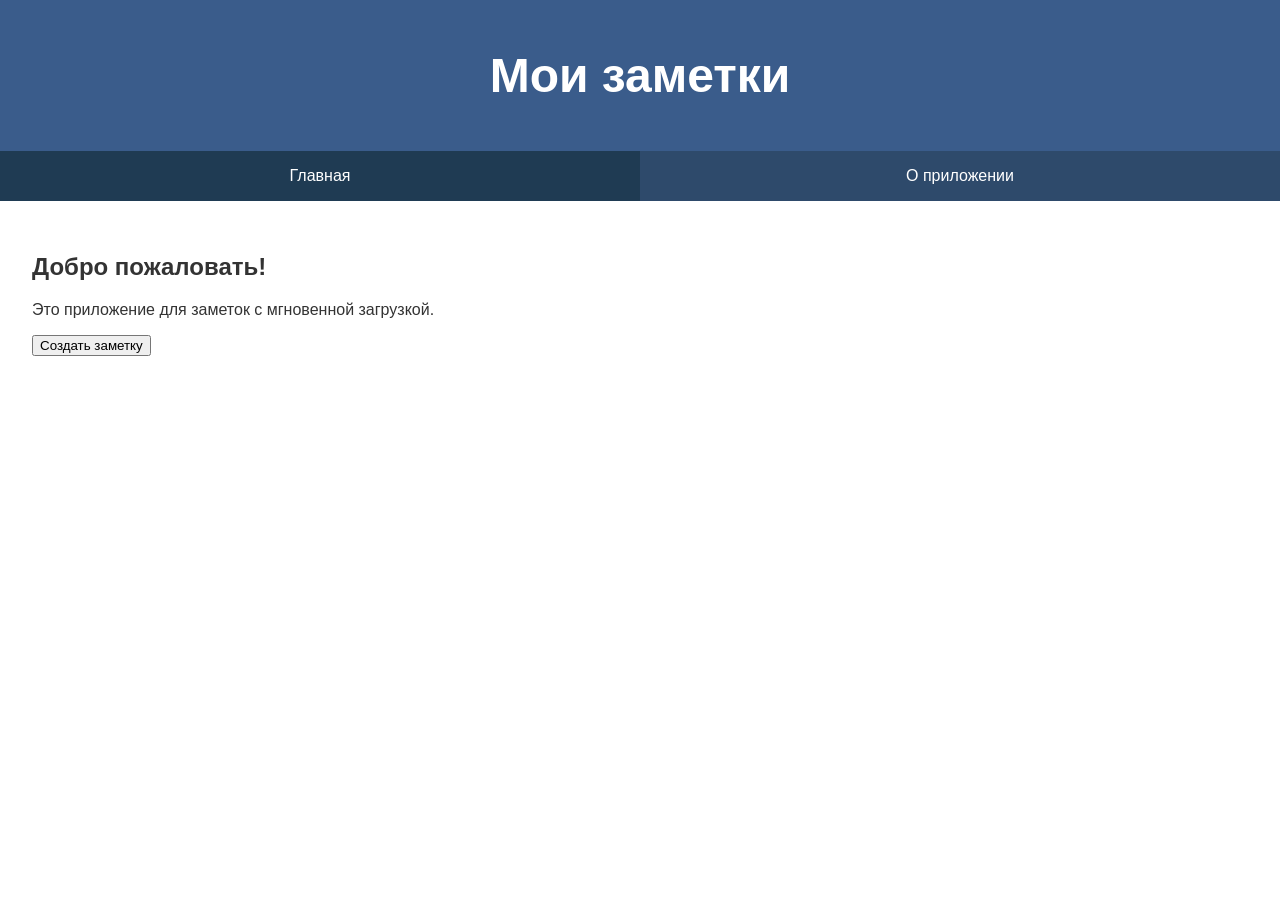
<file: index.html>
<!DOCTYPE html>
<html lang="ru">
<head>
    <meta charset="UTF-8">
    <meta name="viewport" content="width=device-width, initial-scale=1.0">
    <title>Мои заметки</title>
    <link rel="stylesheet" href="styles.css">
    <link rel="manifest" href="manifest.json">
    <meta name="theme-color" content="#4a76a8">
</head>
<body>
<div class="app-shell">
    <header class="app-header">
        <h1>Мои заметки</h1>
    </header>
    <nav class="app-nav">
        <button id="home-btn" class="nav-btn active">Главная</button>
        <button id="about-btn" class="nav-btn">О приложении</button>
    </nav>
    <main id="app-content" class="app-main">

    </main>
</div>
<script src="app.js"></script>
</body>
</html>
</file>
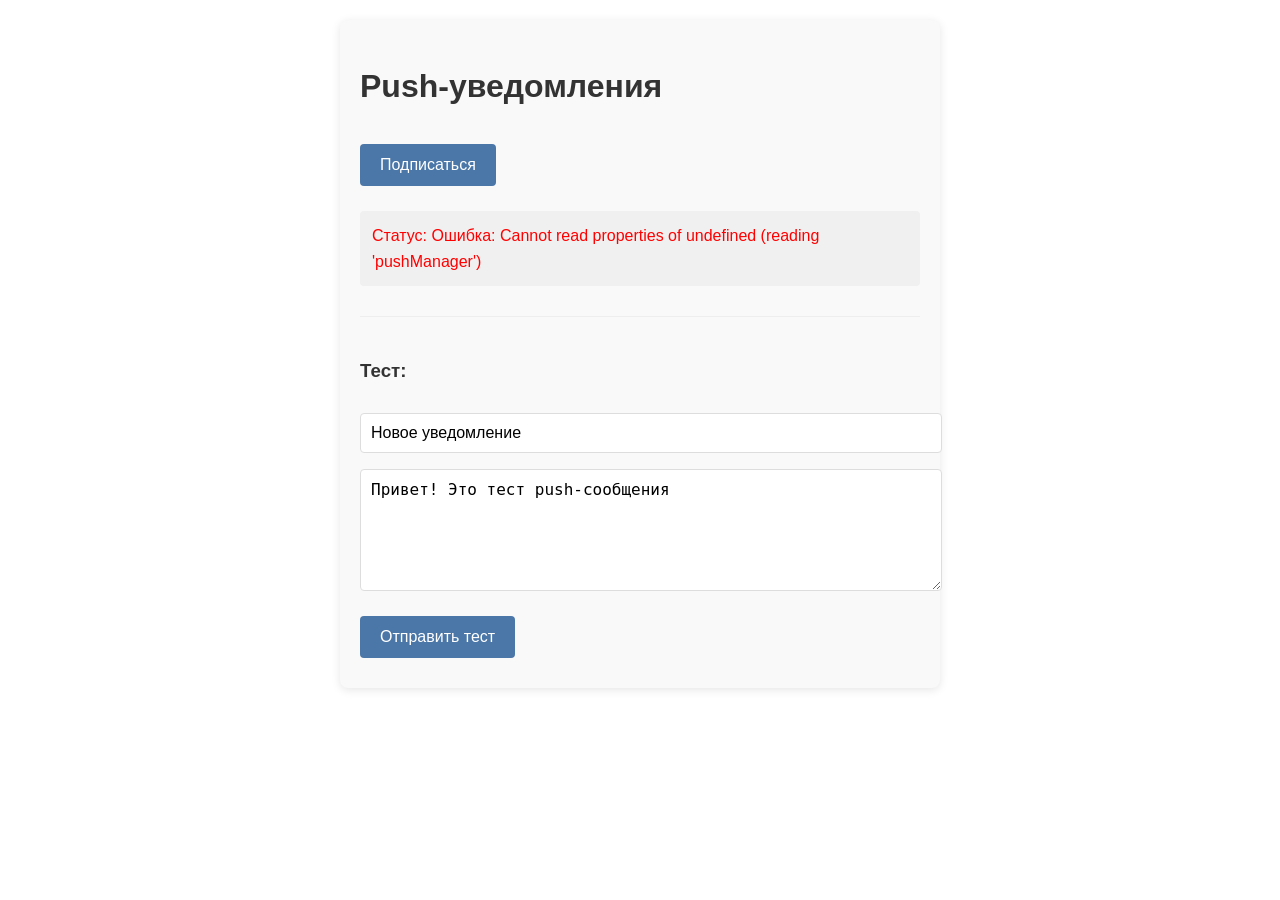
<file: pwa-push-demo/client/index.html>
<!DOCTYPE html>
<html lang="ru">
<head>
    <meta charset="UTF-8">
    <meta name="viewport" content="width=device-width, initial-scale=1.0">
    <title>Push Demo</title>
    <link rel="stylesheet" href="styles.css">
    <link rel="manifest" href="/manifest.json">
    <meta name="theme-color" content="#4a76a8">
</head>
<body>
<div class="container">
    <h1>Push-уведомления</h1>
    <button id="subscribeBtn">Подписаться</button>
    <div id="status">Статус: проверка...</div>
    <div class="send-box">
        <h3>Тест:</h3>
        <input type="text" id="titleInput" value="Новое уведомление">
        <textarea id="bodyInput">Привет! Это тест push-сообщения</textarea>
        <button id="sendBtn">Отправить тест</button>
    </div>
</div>
<script src="app.js"></script>
</body>
</html>
</file>
<file: styles.css>
body {
    font-family: 'Segoe UI', sans-serif;
    margin: 0;
    padding: 0;
    background-color: #fafafa;
    font-size: 16px;
}

.app-shell {
    display: flex;
    flex-direction: column;
    min-height: 100vh;
}

.app-header {
    background-color: #3a5c8b;
    color: white;
    padding: 1rem;
    text-align: center;
    font-size: 1.5rem;
}

.app-nav {
    display: flex;
    background-color: #2e4a6b;
}

.nav-btn {
    flex: 1;
    padding: 1rem;
    border: none;
    background: none;
    color: white;
    cursor: pointer;
    font-size: 1rem;
    transition: background-color 0.3s ease;
}

.nav-btn.active {
    background-color: #1f3b53;
}

.app-main {
    flex: 1;
    padding: 2rem;
    background-color: #ffffff;
    font-size: 1rem;
    color: #333;
}
</file>
<file: pwa-push-demo/client/styles.css>
body {
    font-family: 'Segoe UI', sans-serif;
    line-height: 1.6;
    max-width: 600px;
    margin: 0 auto;
    padding: 20px;
    color: #333;
}

.container {
    background: #f9f9f9;
    padding: 20px;
    border-radius: 8px;
    box-shadow: 0 2px 10px rgba(0,0,0,0.1);
}

button {
    background: #4a76a8;
    color: white;
    border: none;
    padding: 12px 20px;
    font-size: 16px;
    border-radius: 4px;
    cursor: pointer;
    margin: 10px 0;
    transition: background 0.3s;
}

button:hover {
    background: #3a6399;
}

#status {
    padding: 12px;
    background: #f0f0f0;
    border-radius: 4px;
    margin: 15px 0;
}

.send-box {
    margin-top: 30px;
    padding-top: 20px;
    border-top: 1px solid #eee;
}

input, textarea {
    width: 100%;
    padding: 10px;
    margin: 8px 0;
    border: 1px solid #ddd;
    border-radius: 4px;
    font-size: 16px;
}

textarea {
    height: 100px;
    resize: vertical;
}
</file>
